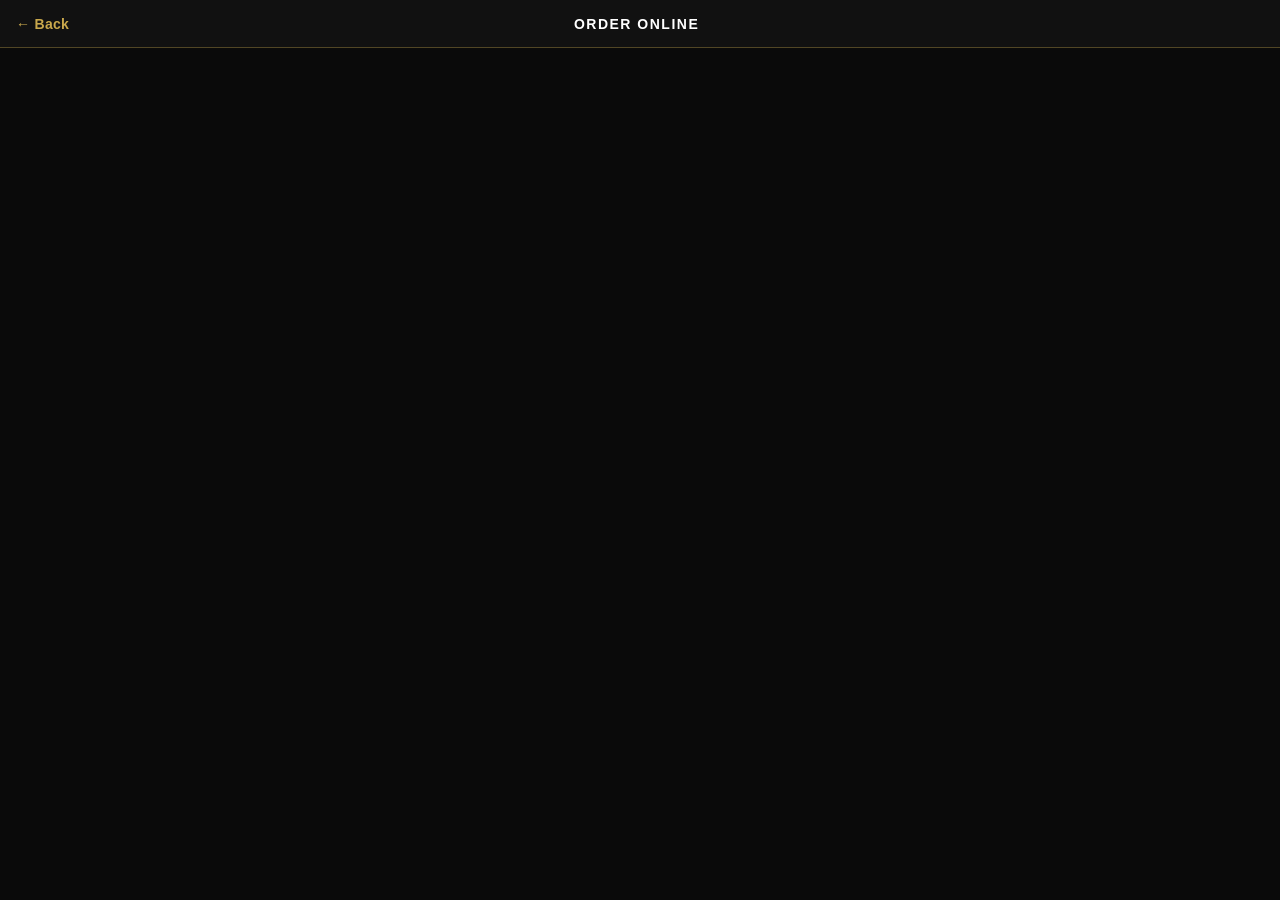
<file: chownow.html>
<!doctype html>
<html lang="en">
  <head>
    <meta charset="UTF-8" />
    <meta http-equiv="X-UA-Compatible" content="IE=edge" />
    <meta name="viewport" content="width=device-width, initial-scale=1.0" />
    <title>Elephant Walk – Order Now</title>
    <link rel="shortcut icon" href="./favicon.svg" type="image/svg+xml" />
    <style>
      *, *::before, *::after {
        margin: 0;
        padding: 0;
        box-sizing: border-box;
      }

      html, body {
        height: 100%;
        overflow: hidden;
        background: #0a0a0a;
        font-family: Arial, sans-serif;
      }

      .topbar {
        position: fixed;
        top: 0; left: 0; right: 0;
        height: 48px;
        background: #111;
        border-bottom: 1px solid rgba(201, 168, 76, 0.35);
        display: flex;
        align-items: center;
        justify-content: space-between;
        padding: 0 16px;
        z-index: 10;
      }

      .back-btn {
        display: inline-flex;
        align-items: center;
        gap: 6px;
        color: #c9a84c;
        font-size: 14px;
        font-weight: 700;
        text-decoration: none;
        letter-spacing: 0.3px;
      }

      .topbar-title {
        font-size: 14px;
        font-weight: 700;
        color: #fff;
        letter-spacing: 1.5px;
        text-transform: uppercase;
      }

      .order-frame {
        position: fixed;
        top: 48px;
        left: 0;
        right: 0;
        bottom: 0;
        width: 100%;
        height: calc(100% - 48px);
        border: none;
      }
    </style>
  </head>
  <body>

    <div class="topbar">
      <a class="back-btn" href="javascript:history.back()">&#8592; Back</a>
      <span class="topbar-title">Order Online</span>
      <span style="width:60px"></span>
    </div>

    <iframe
      class="order-frame"
      src="https://order.chownow.com/order/4290/locations"
      title="ChowNow Online Ordering"
      allow="payment; fullscreen; geolocation; camera; microphone"
      allowpaymentrequest
      allowfullscreen
    ></iframe>

  </body>
</html>
</file>
